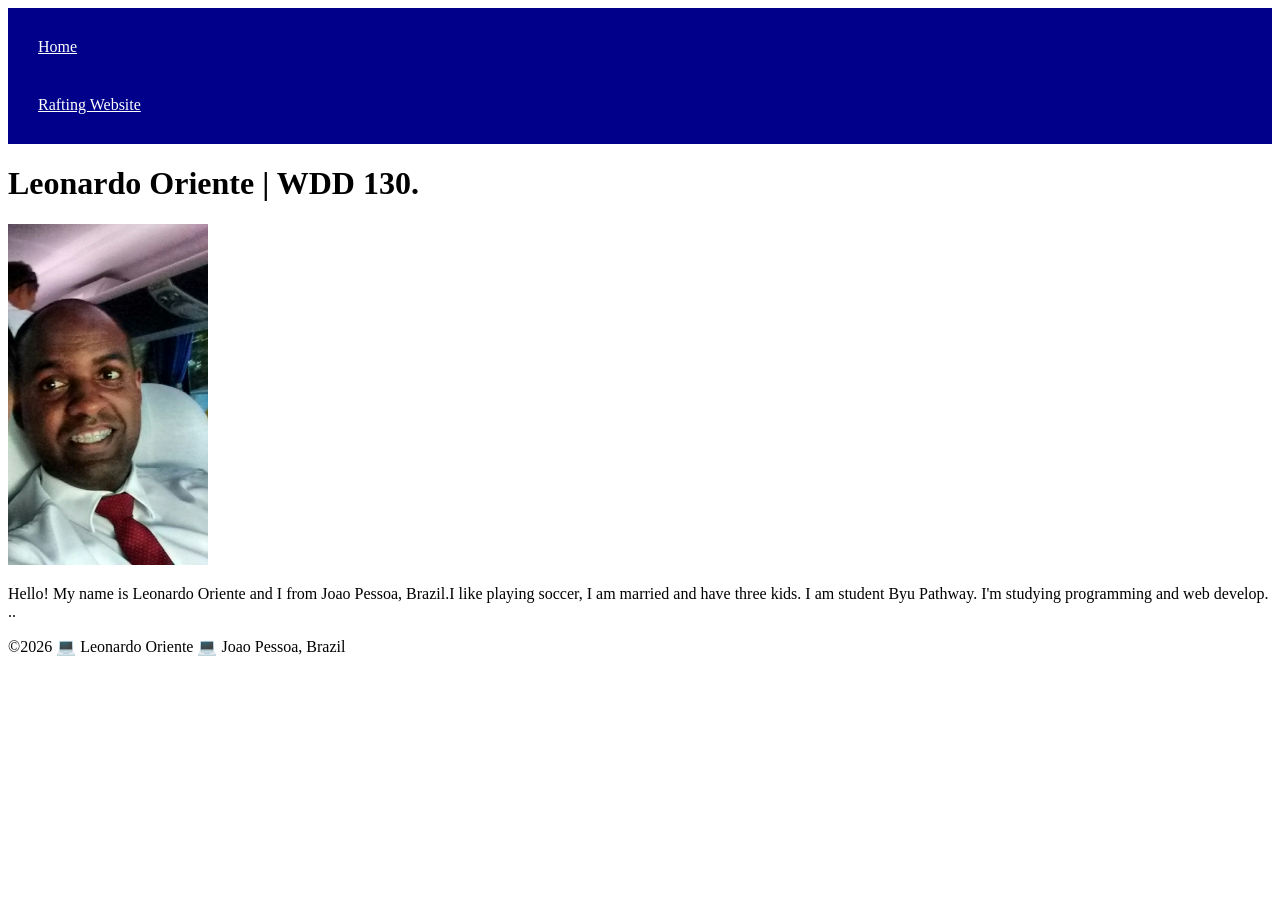
<file: index.html>
<!DOCTYPE html>
<html lang="en-US">

<head>
    <meta charset="utf-8">
    <meta name="viewport" content="width=device-width,initial-scale=1.0">
    <title>Leonardo Oriente | WWD 130</title>
    <link rel="stylesheet" href="styles/styles.css">
    
</head>

<body>
    <header>
        <nav>
            <a href="#">Home</a>
            <a href="wwr/">Rafting Website</a>
        </nav>
    </header>
    <main>
        <h1>Leonardo Oriente | WDD 130.</h1>
        <img src="images/leonardooriente.jpg" alt="" Hello my name is Leonardo Oriente" width="200">
        <p>Hello! My name is Leonardo Oriente and I from Joao Pessoa, Brazil.I like playing soccer,
            I am married and have three kids. I am student Byu Pathway. I'm studying programming and
            web develop. ..</p>


    </main>
    <footer>
        <p>©2026 💻 Leonardo Oriente 💻 Joao Pessoa, Brazil</p>

    </footer>
</body>

</html>
</file>
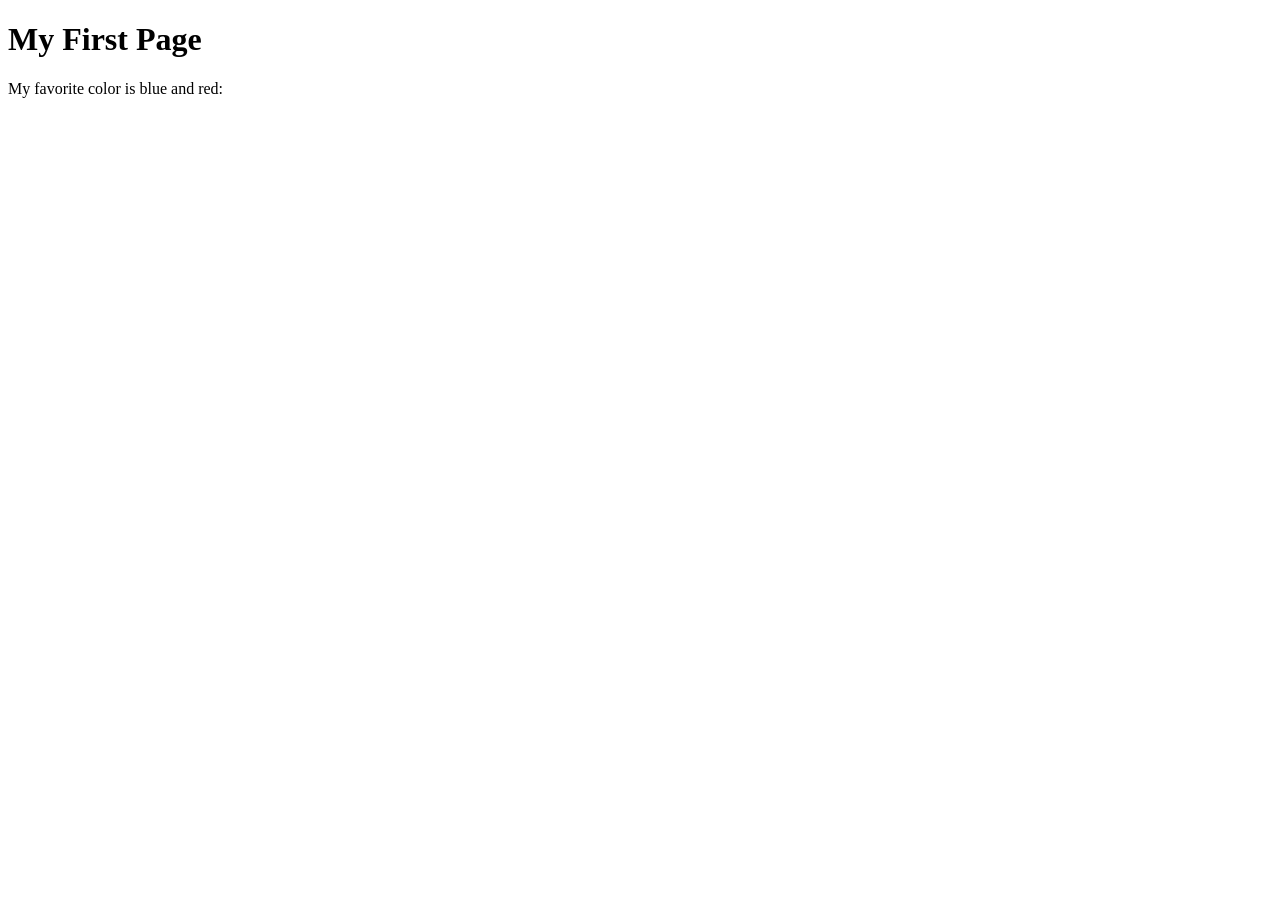
<file: week01/first-page.html>
<!DOCTYPE html>
<html lang="en">
<head>
    <meta charset="UTF-8">
    <meta name="viewport" content="width=device-width, initial-scale=1.0">
    <title>My First Page</title>
</head>
<body>
    <h1>My First Page</h1>
    <p>My favorite color is blue and red: </p>
</body>
</html>
</file>
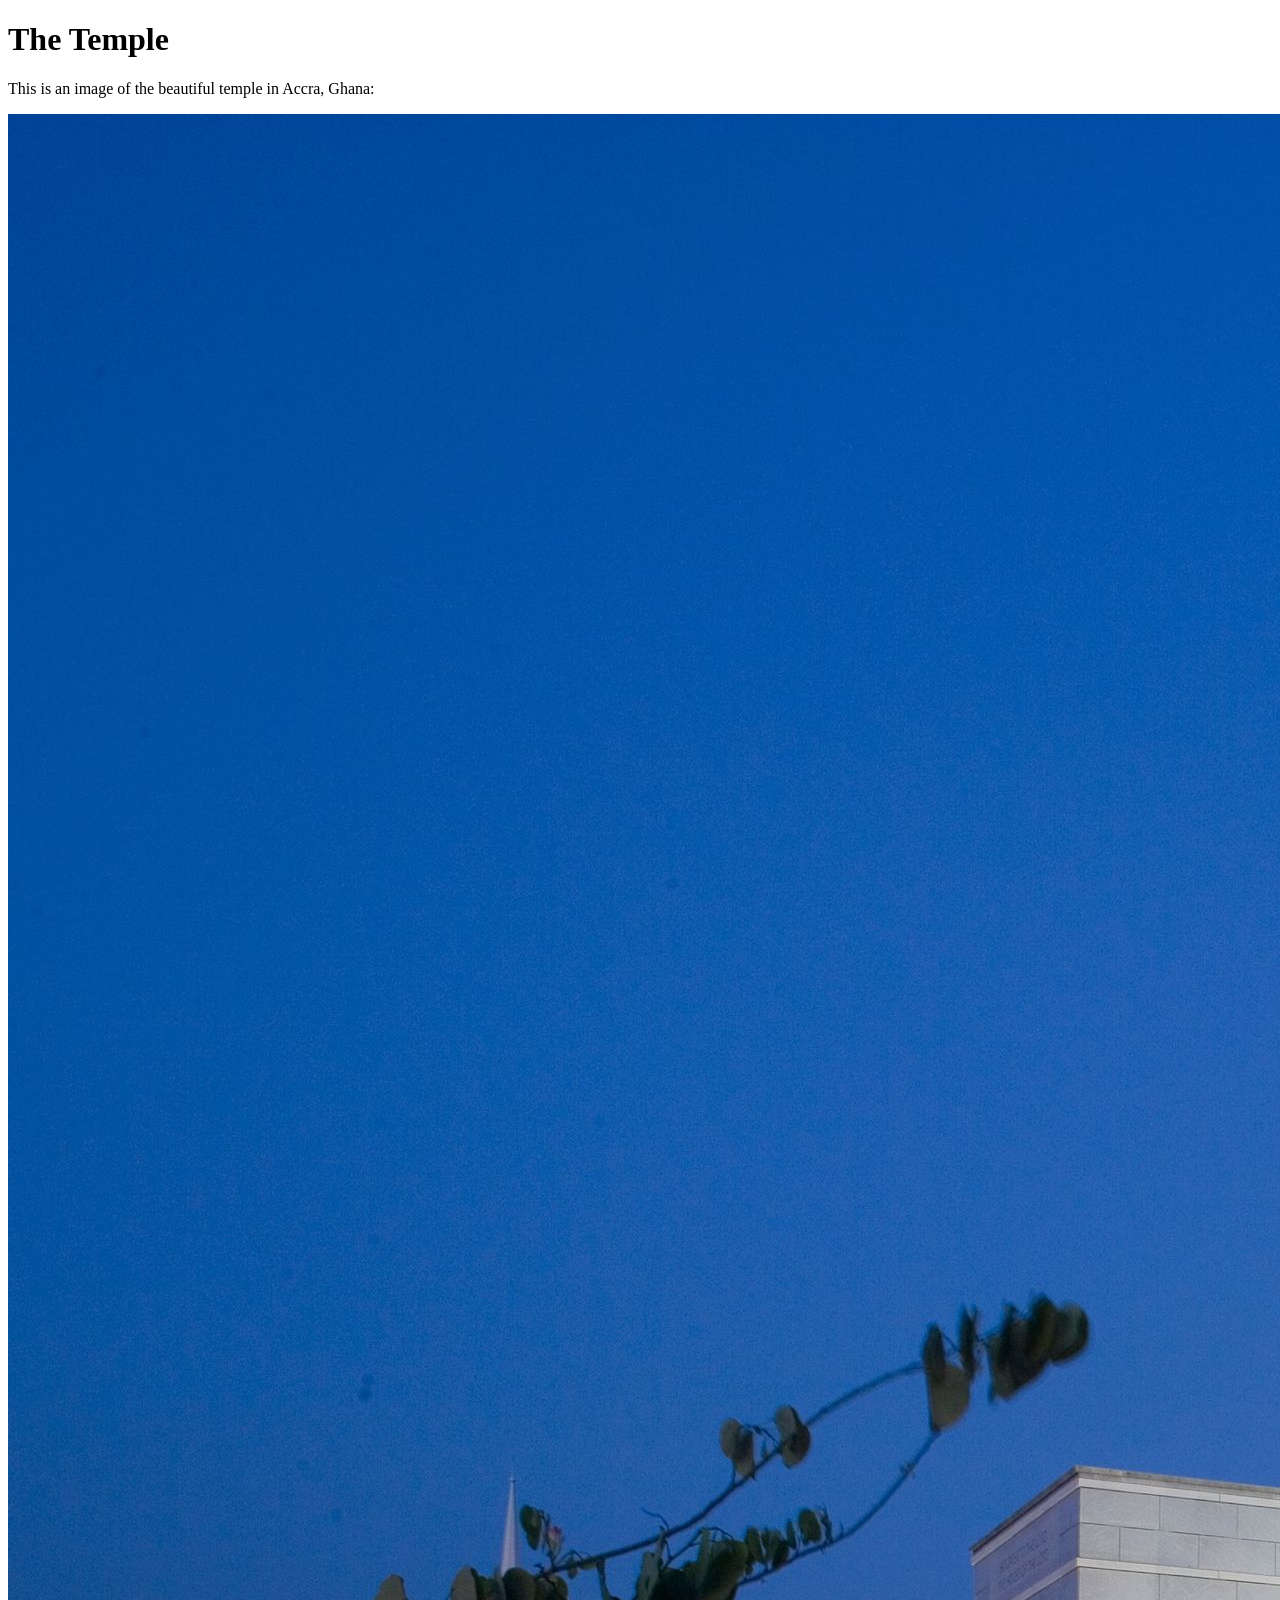
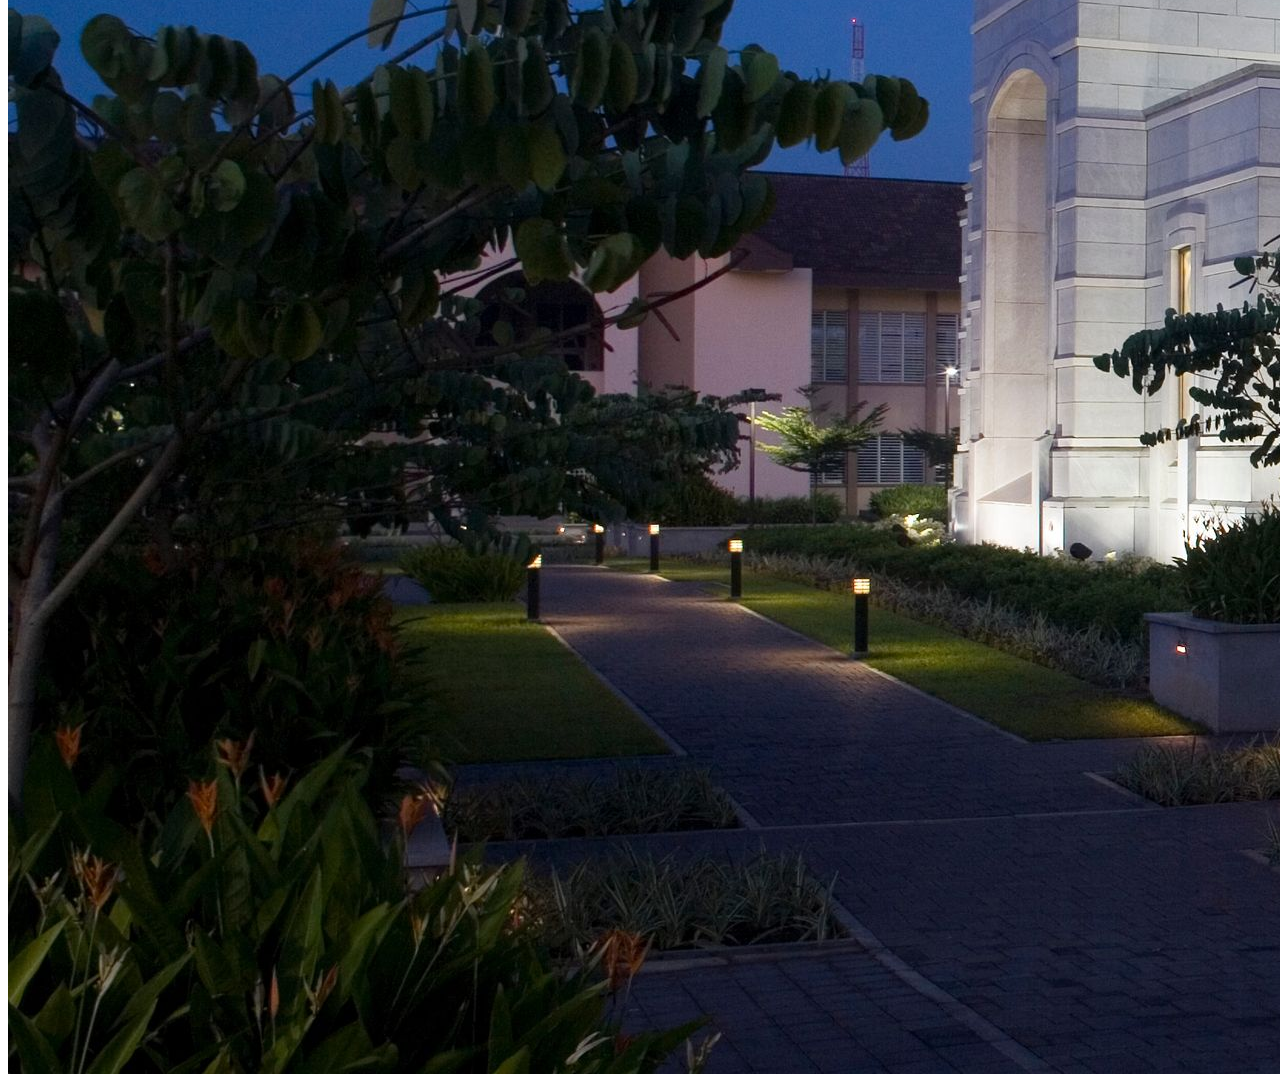
<file: week01/images.html>
<!DOCTYPE html>
<html lang="en">
<head>
    <meta charset="UTF-8">
    <meta name="viewport" content="width=device-width, initial-scale=1.0">
    <title>Temple Image</title>
</head>
<body>
    <h1>The Temple</h1>
    <p>This is an image of the beautiful temple in Accra, Ghana:</p>
    <img src="images/temple-large.jpeg" alt="The Accra Ghana Temple">
    
</body>
</html>
</file>
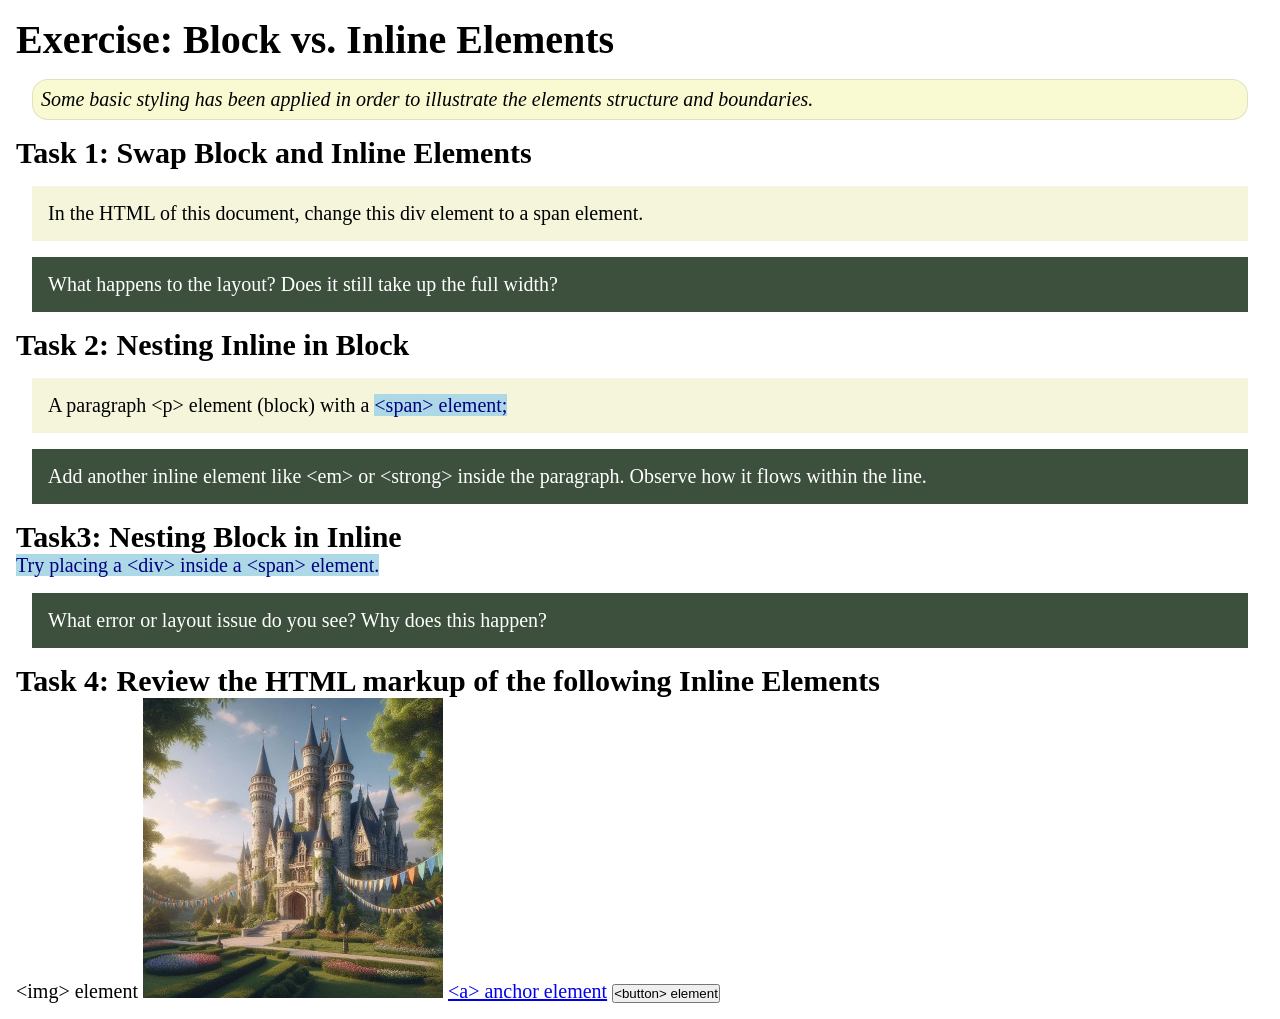
<file: week02/block-vs-inline.html>
<!DOCTYPE html>
<html lang="en">

<head>
    <meta charset="UTF-8">
    <meta name="viewport" content="width=device-width, initial-scale=1.0">
    <title>Exercise: Block vs. Inline Elements</title>
    <link rel="stylesheet" href="styles/block-vs-inline.css">
</head>

<body>
    <main>
        <h1>Exercise: Block vs. Inline Elements</h1>
        <p class="note">Some basic styling has been applied in order to illustrate the elements structure and
            boundaries.</p>

        <h2>Task 1: Swap Block and Inline Elements</h2>
        <div>In the HTML of this document, change this div element to a span element.</div>

        <p class="question">What happens to the layout? Does it still take up the full width?</p>

        <h2>Task 2: Nesting Inline in Block</h2>
        <p>A paragraph &lt;p&gt; element (block) with a <span>&lt;span&gt; element;</span></p>
        <p class="question">Add another inline element like &lt;em&gt; or &lt;strong&gt; inside the paragraph. Observe
            how it flows within the line.</p>

        <h2>Task3: Nesting Block in Inline</h2>
        <span>Try placing a &lt;div&gt; inside a &lt;span&gt; element.</span>
            <p class="question">What error or layout issue do you see? Why does this happen?</p>


            <h2>Task 4: Review the HTML markup of the following Inline Elements</h2>
        &lt;img&gt; element
        <img src="images/castle.webp" alt="placeholder image (images are inline)" width="300" height="300">
        <a href="https://churchofjesuschrist.org">&lt;a&gt; anchor element</a>
        <button type="button">&lt;button&gt; element</button>
    </main>
</body>

</html>
</file>
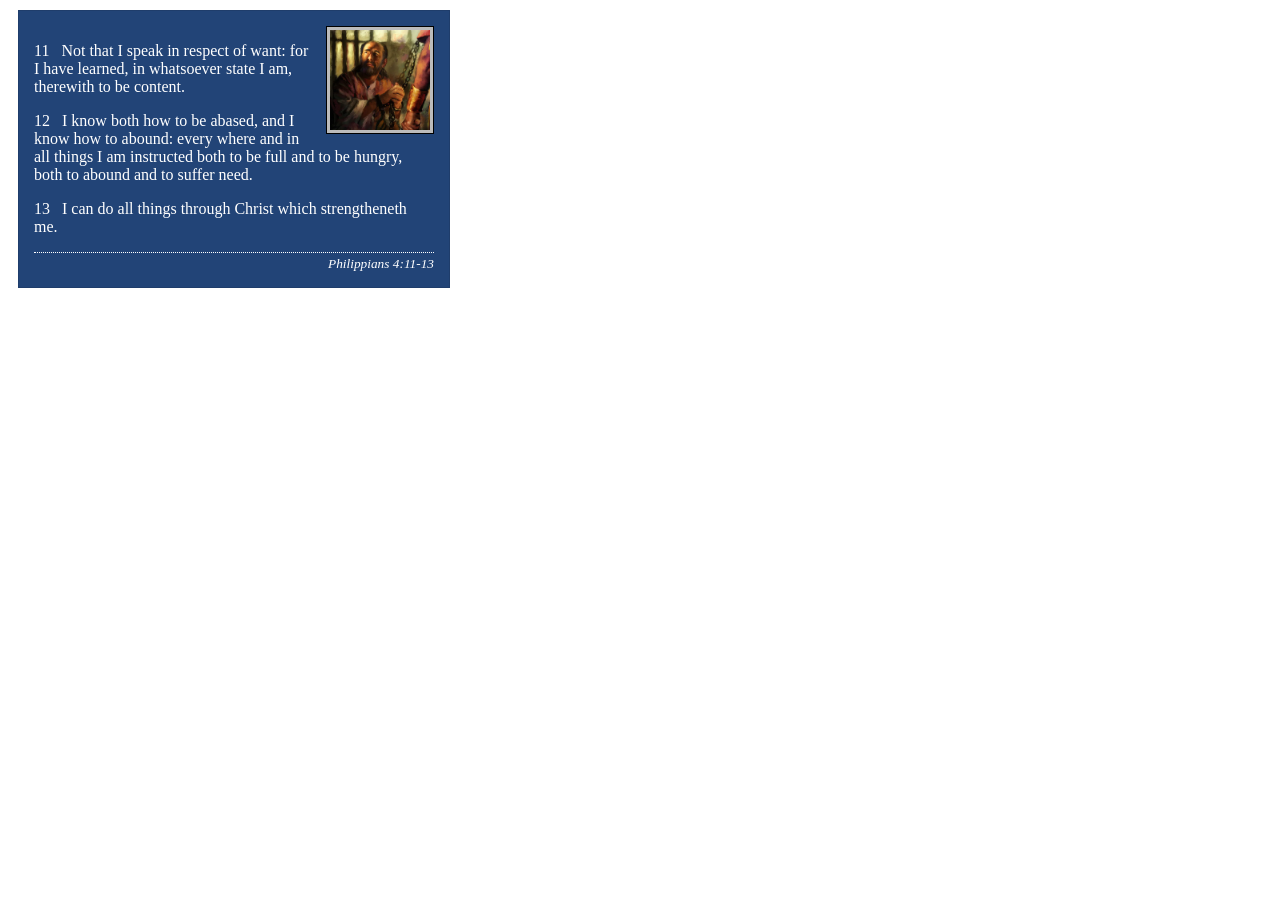
<file: week02/box-model-solution.html>
<!DOCTYPE html>
<html lang="en">
<head>
    <meta charset="UTF-8">
    <meta name="viewport" content="width=device-width, initial-scale=1.0">
    <title>Box Model Activity</title>
    <link rel="stylesheet" href="styles/box-model-solution.css">
</head>
<body>
    <main>
        <div class="callout">
            <img src="images/apostle-paul-imprisoned.webp" alt="Paul the Apostle - Imprisoned in Rome" width="200" height="200">
            <blockquote>
                <p>11 &nbsp; Not that I speak in respect of want: for I have learned, in whatsoever state I am, therewith to be content.</p>
                <p>12 &nbsp; I know both how to be abased, and I know how to abound: every where and in all things I am instructed both to be full and to be hungry, both to abound and to suffer need.</p>
                <p>13 &nbsp; I can do all things through Christ which strengtheneth me.</p>
            </blockquote>
            <cite>Philippians 4:11-13</cite>
        </div>
    </main>
</body>
</html>
</file>
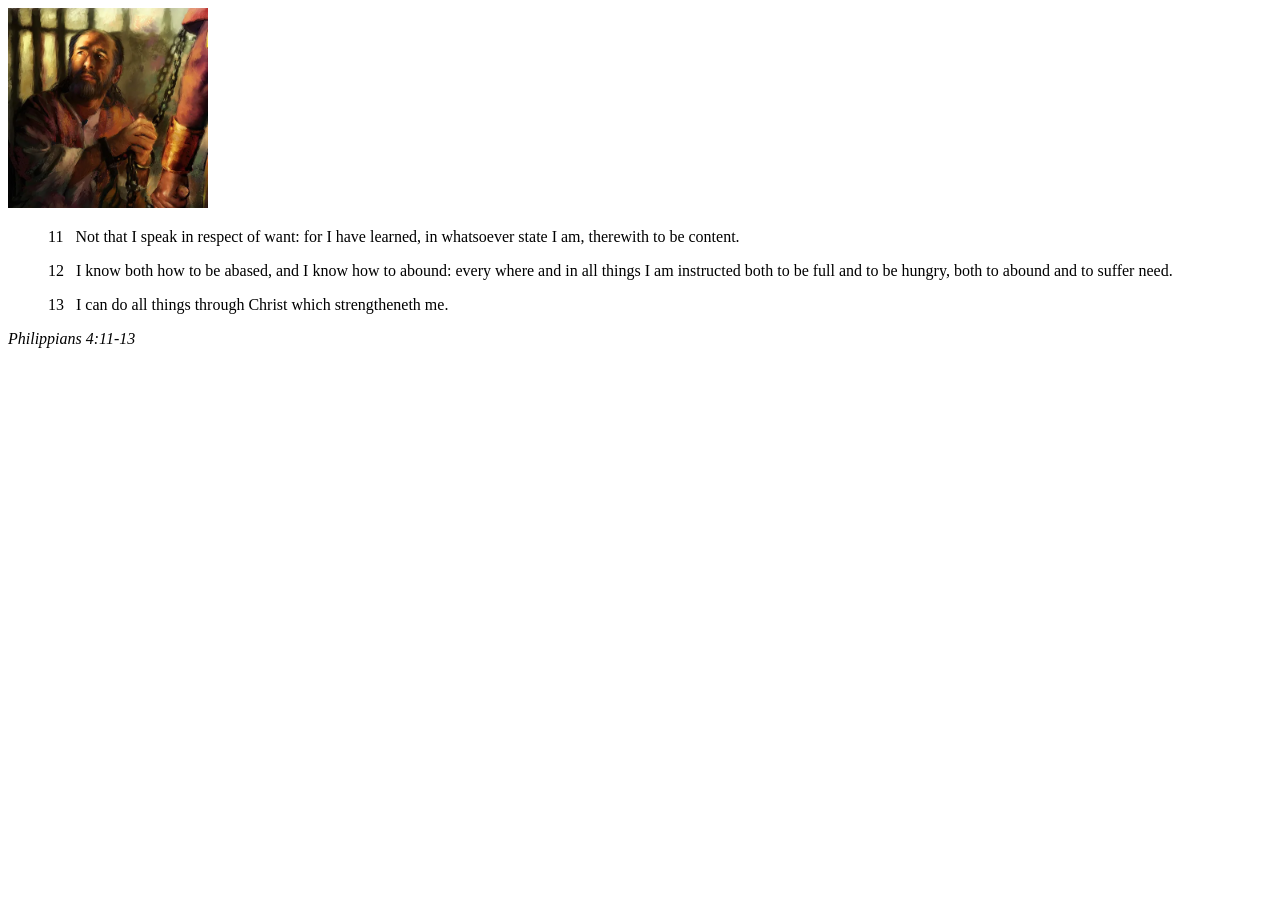
<file: week02/box-model.html>
<!DOCTYPE html>
<html lang="en">
<head>
    <meta charset="UTF-8">
    <meta name="viewport" content="width=device-width, initial-scale=1.0">
    <title>Box Model Activity</title>
</head>
<body>
    <main>
        <div class="callout">
            <img src="images/apostle-paul-imprisoned.webp" alt="Paul the Apostle - Imprisoned in Rome" width="200" height="200">
            <blockquote>
                <p>11 &nbsp; Not that I speak in respect of want: for I have learned, in whatsoever state I am, therewith to be content.</p>
                <p>12 &nbsp; I know both how to be abased, and I know how to abound: every where and in all things I am instructed both to be full and to be hungry, both to abound and to suffer need.</p>
                <p>13 &nbsp; I can do all things through Christ which strengtheneth me.</p>
            </blockquote>
            <cite>Philippians 4:11-13</cite>
        </div>
    </main>
</body>
</html>
</file>
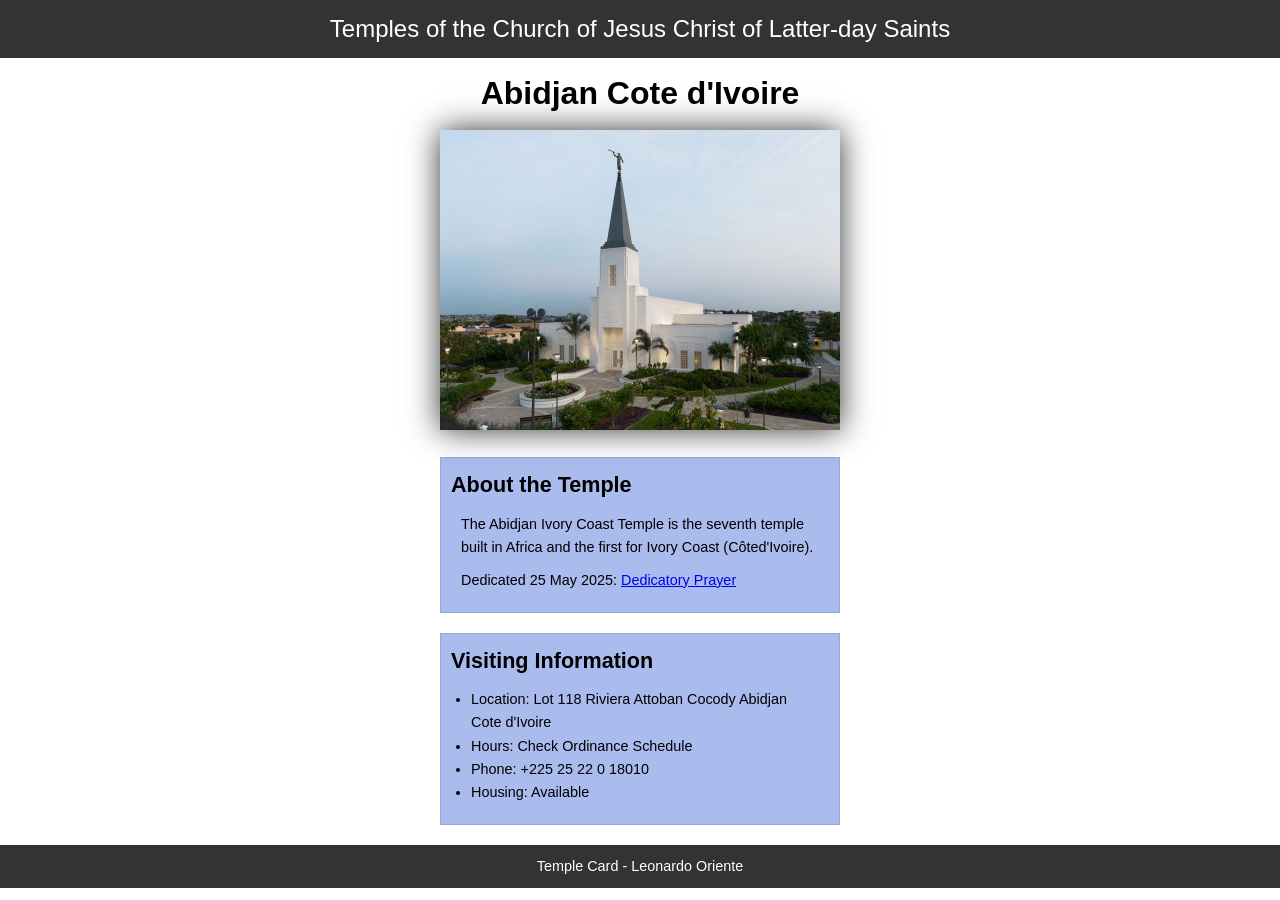
<file: week02/temple.html>
<!DOCTYPE html>
<html lang="en">

<head>
    <meta charset="UTF-8">
    <meta name="viewport" content="width=device-width, initial-scale=1.0">
    <title>Temple Card - Abidjan Cote d'Ivoire</title>
    <link rel="stylesheet" href="styles/temple.css">
</head>

<body>
    <header>
        <p>Temples of the Church of Jesus Christ of Latter-day Saints</p>
    </header>
    <main>
        <h1>Abidjan Cote d'Ivoire</h1>
        <picture>
            <img src="images/abidjan-ivory-coast.jpeg" alt="Abidjan Cote d'Ivoire Temple">
        </picture>
        <section>
            <h2>About the Temple</h2>
            <p>The Abidjan Ivory Coast Temple is the seventh temple built in Africa and the first
                for Ivory Coast (Côted'Ivoire).</p>
            <p>Dedicated 25 May 2025: <a
                  href="https://www.churchofjesuschrist.org/temples/dedicatory-prayer/abidjan-ivory-coast-temple/2025-05-25?lang=eng"
                  target="_blank" rel="noopener noreferrer">Dedicatory Prayer</a></p>
        </section>
        <section>
            <h2>Visiting Information</h2>
            <ul>
                <li>Location: Lot 118 Riviera Attoban Cocody Abidjan Cote d'Ivoire</li>
                <li>Hours: Check Ordinance Schedule</li>
                <li>Phone: +225 25 22 0 18010</li>
                <li>Housing: Available</li>
            </ul>
        </section>
    </main>
    <footer>
        <p>Temple Card - Leonardo Oriente</p>
    </footer>
</body>

</html>
</file>
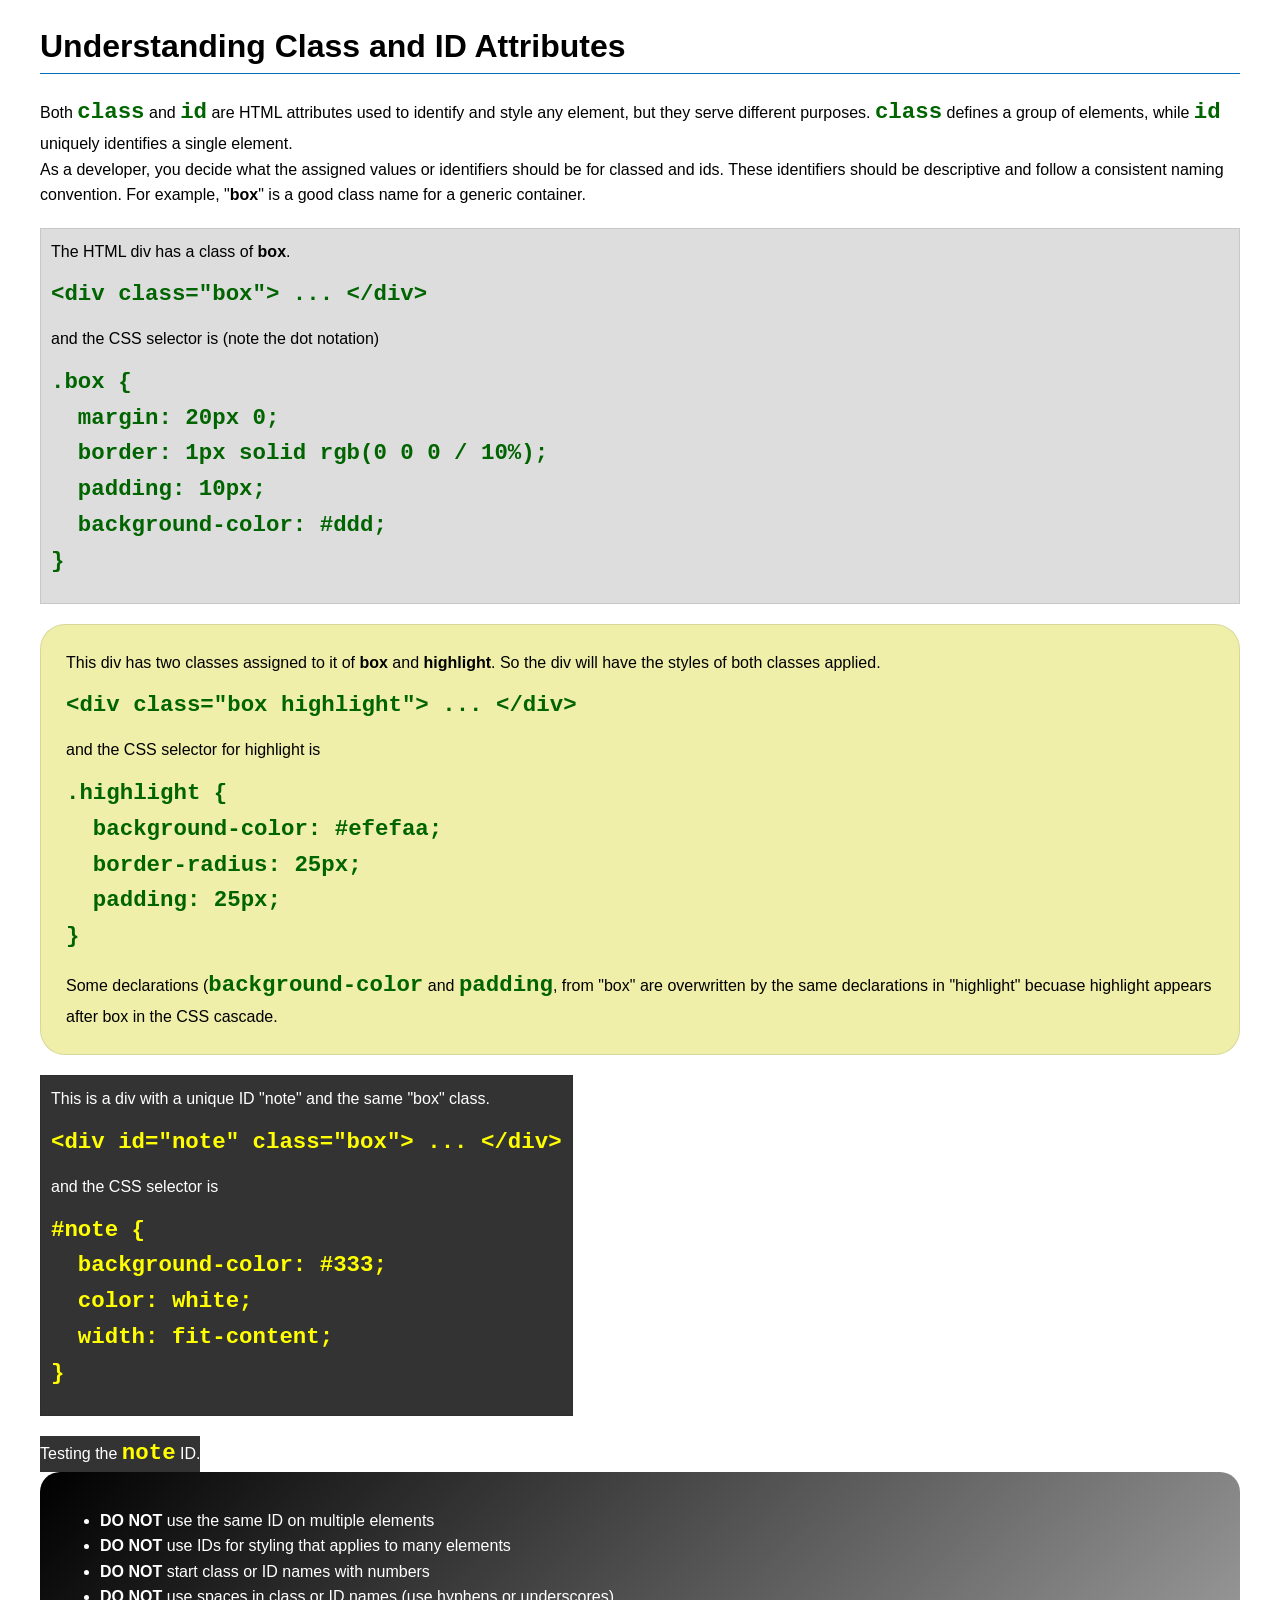
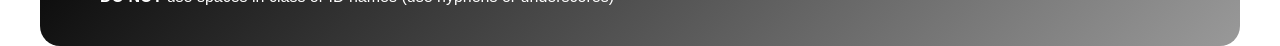
<file: week03/class-and-id.html>
<!DOCTYPE html>
<html lang="en">

<head>
    <meta charset="UTF-8">
    <meta name="viewport" content="width=device-width, initial-scale=1.0">
    <title>Class vs ID Attributes</title>
    <link rel="stylesheet" href="styles/class-and-id.css">
</head>

<body>
    <h1>Understanding Class and ID Attributes</h1>
    <p>Both <code>class</code> and <code>id</code> are HTML attributes used to identify and style any element, but they
        serve different purposes. <code>class</code> defines a group of elements, while <code>id</code> uniquely
        identifies a single element.</p>
    <p>As a developer, you decide what the assigned values or identifiers should be for classed and ids. These
        identifiers should be
        descriptive and follow a consistent naming convention. For example, "<strong>box</strong>" is a good class name
        for a generic container.</p>
    <div class="box">
        <p>The HTML div has a class of <strong>box</strong>.</p>
        <pre><code class="html">&lt;div class="box"&gt; ... &lt;/div&gt;</code></pre>
        and the CSS selector is (note the dot notation)
        <pre><code class="css">.box {
  margin: 20px 0;
  border: 1px solid rgb(0 0 0 / 10%);
  padding: 10px;
  background-color: #ddd; 
}</code></pre>
    </div>

    <div class="box highlight">
        <p>This div has two classes assigned to it of <strong>box</strong> and <strong>highlight</strong>. So the div
            will have the styles of both classes applied.</p>
        <pre><code class="html">&lt;div class="box highlight"&gt; ... &lt;/div&gt;</code></pre>
        and the CSS selector for highlight is
        <pre><code class="css">.highlight {
  background-color: #efefaa;
  border-radius: 25px;
  padding: 25px;
}</code></pre>
<p>Some declarations (<code>background-color</code> and <code>padding</code>, from "box" are overwritten by the same declarations in "highlight" becuase highlight appears after box in the CSS cascade.</p>
    </div>

    <div id="note" class="box">
        <p>This is a div with a unique ID "note" and the same "box" class.</p>
        <pre><code class="html">&lt;div id="note" class="box"&gt; ... &lt;/div&gt;</code></pre>
        and the CSS selector is
        <pre><code class="css">#note {
  background-color: #333;
  color: white;
  width: fit-content;
}</code></pre>
    </div>

    <div id="note">
        <p>Testing the <code>note</code> ID.</p>
    </div>

    <section id="best-practice">
        <ul>
            <li><strong>DO NOT</strong> use the same ID on multiple elements</li>
            <li><strong>DO NOT</strong> use IDs for styling that applies to many elements</li>
            <li><strong>DO NOT</strong> start class or ID names with numbers</li>
            <li><strong>DO NOT</strong> use spaces in class or ID names (use hyphens or underscores)</li>
        </ul>
    </section>




</body>

</html>
</file>
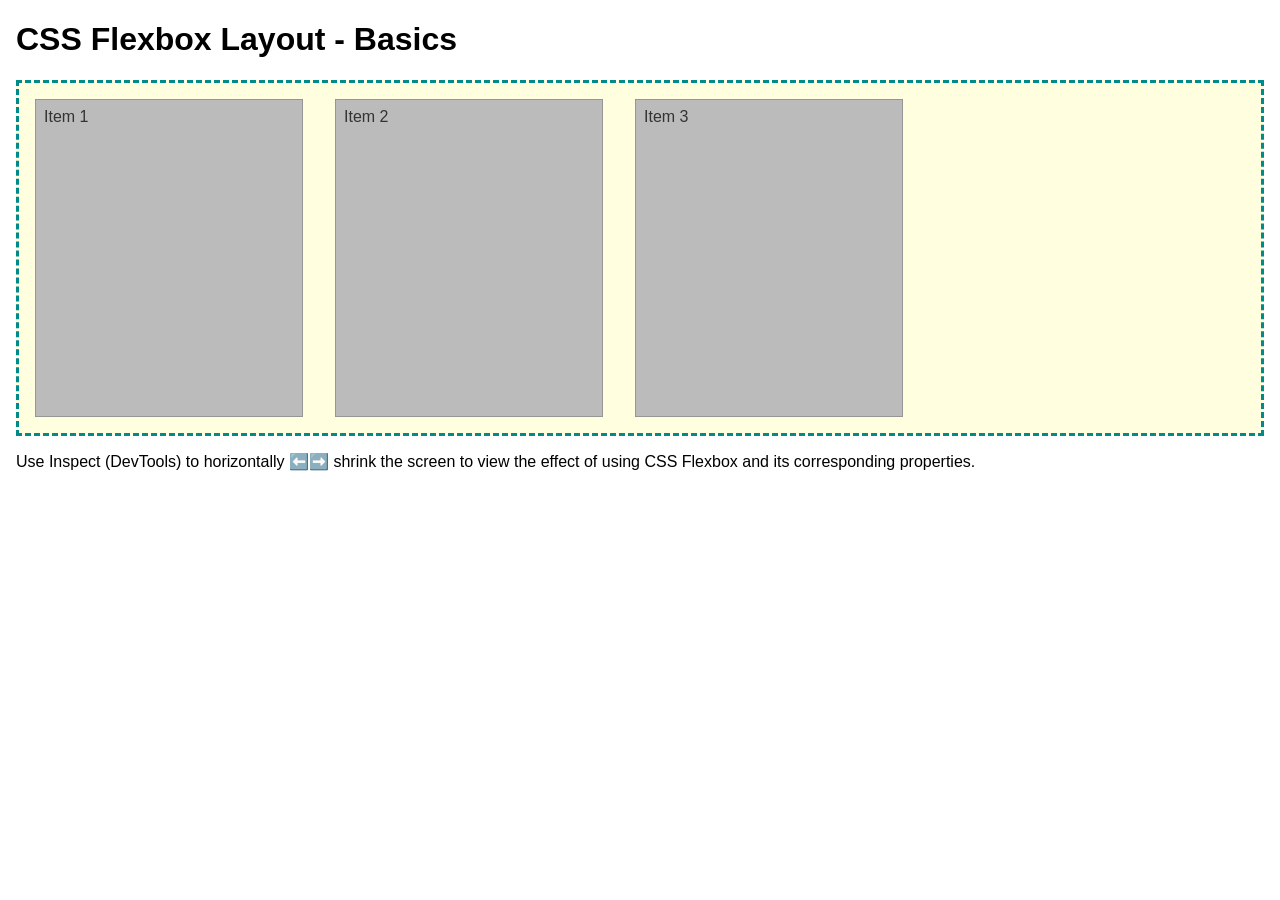
<file: week04/flexbox-layout.html>
<!DOCTYPE html>
<html lang="en">
<head>
    <meta charset="UTF-8">
    <meta name="viewport" content="width=device-width, initial-scale=1.0">
    <title>CSS Flexbox Layout - Basics</title>
    <link rel="stylesheet" href="styles/flexbox.css">
</head>
<body>
    <main>
        <h1>CSS Flexbox Layout - Basics</h1>
        <div class="flex-container">
            <div class="flex-item item1">Item 1</div>
            <div class="flex-item item2">Item 2</div>
            <div class="flex-item item3">Item 3</div>
        </div>
        <p>Use Inspect (DevTools) to horizontally ⬅️➡️ shrink the screen to view the effect of using CSS Flexbox and its corresponding properties.</p>
    </main>
</body>
</html>
</file>
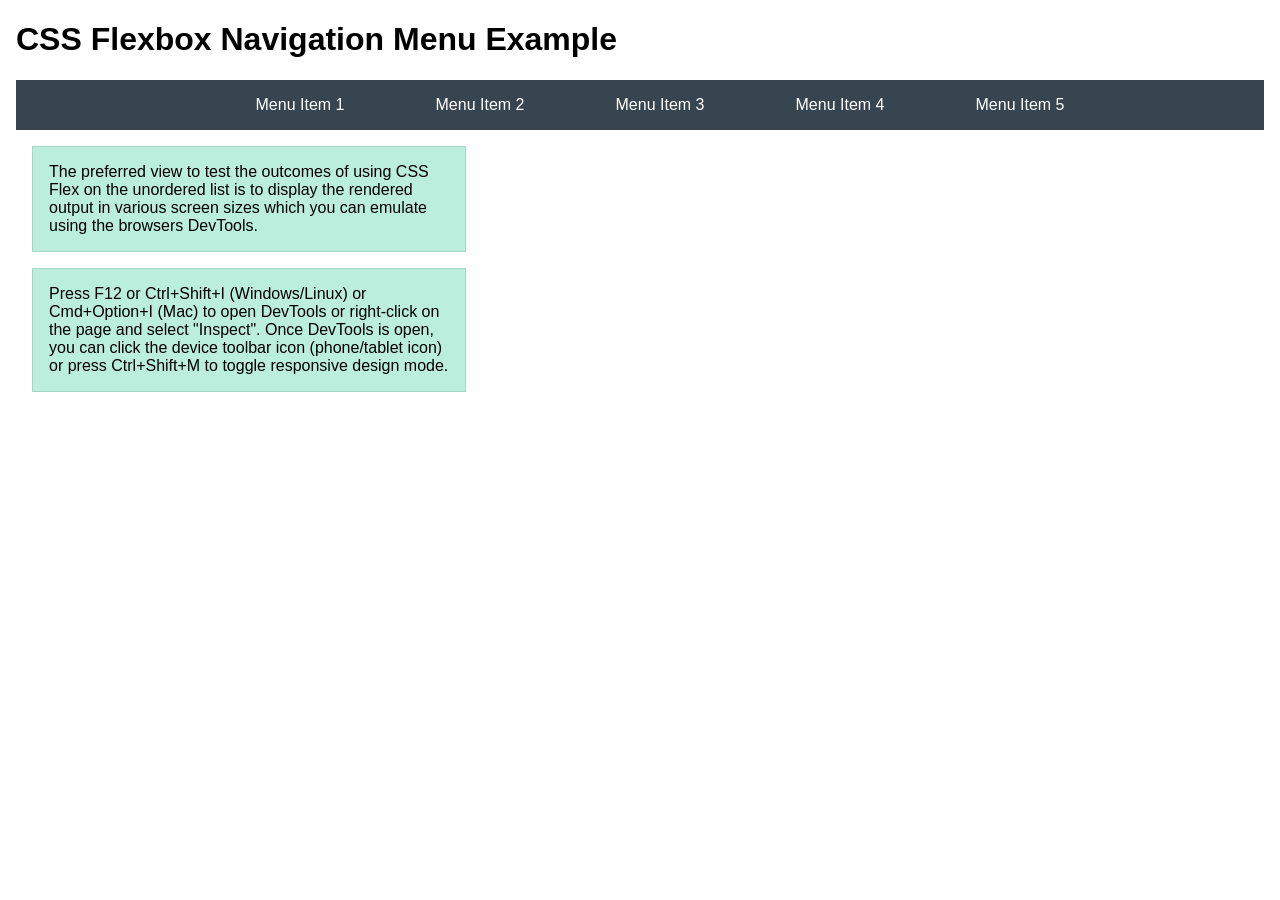
<file: week04/flexbox-menu.html>
<!DOCTYPE html>
<html lang="en">
<head>
    <meta charset="UTF-8">
    <meta name="viewport" content="width=device-width, initial-scale=1.0">
    <title>CSS Flexbox - Navigation Menu</title>
    <link rel="stylesheet" href="styles/flexbox-menu.css">
</head>
<body>
    <main>
        <h1>CSS Flexbox Navigation Menu Example</h1>
        <nav>
            <ul>
                <li><a href="#">Menu Item 1</a></li>
                <li><a href="#">Menu Item 2</a></li>
                <li><a href="#">Menu Item 3</a></li>
                <li><a href="#">Menu Item 4</a></li>
                <li><a href="#">Menu Item 5</a></li>
            </ul>
        </nav>
        <p>The preferred view to test the outcomes of using CSS Flex on the unordered list is to display the rendered output in various screen sizes which you can emulate using the browsers DevTools.</p>

        <p>Press F12 or Ctrl+Shift+I (Windows/Linux) or Cmd+Option+I (Mac) to open DevTools or right-click on the page and select "Inspect". Once DevTools is open, you can click the device toolbar icon (phone/tablet icon) or press Ctrl+Shift+M to toggle responsive design mode.</p>

                      
        
    </main>
</body>
</html>
</file>
<file: styles/styles.css>
nav {
  background-color: darkblue;
  padding: 10px;
}

nav a {
    color: white;
    display: block;
    padding: 20px
}
</file>
<file: week02/styles/block-vs-inline.css>
* {
    margin: 0;
    padding: 0;
}

body {
    font-size: 20px;
    margin: 1rem;
}

p,
div {
    background-color: beige;
    margin: 1rem;
    padding: 1rem;
}

span {
    color: navy;
    background-color: lightblue;
}

code {
    margin: 0;
    padding: 0;
    color: green;
    font-size: 1.2rem;
}

.note {
    font-style: italic;
    background-color: lightgoldenrodyellow;
    border-radius: 1rem;
    border: 1px solid rgb(0 0 0 / 10%);
    margin: 1rem;
    padding: .5rem;
}

.question {
    background-color: #3d503d;
    color: #fff;
}
</file>
<file: week02/styles/box-model-solution.css>
.callout {
    max-width: 400px;
    margin: 10px;
    border: 1px solid rgba(0, 0, 0, .1);
    padding: 15px;
    background-color: #247;
    color: #fff;
}

.callout img {
    float: right;
    margin: 0 0 10px 15px;
    border: 1px solid #000;
    padding: 3px;
    background-color: #bbb;
    width: 100px;
    height: auto;

}

blockquote {
    margin: 0;
}

cite {
    display: block;
    border-top: 1px dotted #fff;
    padding-top: 3px;
    text-align: right;
    font-size: smaller;
}
</file>
<file: week02/styles/temple.css>
* {
    margin: 0;
    padding: 0;
}

body {
    font-family: Arial, sans-serif;
    line-height: 1.6;
}

header,
footer {
    background-color: #333;
    color: #fff;
    padding: 10px;
    text-align: center;
    font-size: 1.5rem;
}

main {
    width: 400px;
    margin: 0 auto;
}

h1 {
    margin: 10px;
    text-align: center;
}

h2 {
    border-bottom: 1xp solid #222;
}

img {
    width: 100%;
    height: auto;
    box-shadow: 0 0 30px #333;
}

section {
    margin: 20px 0;
    border: 1px solid rgb(0 0 0 / 10%);
    padding: 10px;
    background-color: #abe;
    font-size: .9rem;

}

section p {
    margin: 10px;
}

ul {
    margin: 10px 20px;
}

footer {
    font-size: .9rem;
}
</file>
<file: week03/styles/class-and-id.css>
body {
    font-family: Arial, sans-serif;
    line-height: 1.6;
    margin: 0;
    padding: 0 40px;
}

h1 {
    border-bottom: 1px solid rgb(0 110 182);
    padding-bottom: 0;
}



p {
    margin: 0;
}

code {
    color: darkgreen;
    font-weight: 700;
    font-size: 1.4rem;
}

/* Class examples - can be reused */

.box {
    margin: 20px 0;
    border: 1px solid rgb(0 0 0 / 10%);
    padding: 10px;
    background-color: #ddd; /* this is shorthand for #dddddd */
}

.highlight {
    background-color: #efefaa;
    border-radius: 25px;
    padding: 25px;
}

/* ID examples - should be unique */

#note {
    background-color: #333;
    color: white;
    width: fit-content;
}

#note code {
    color: yellow;
}

#best-practice {
    background: linear-gradient(135deg, #000 0%, #999 100%);
    color: white;
    border-radius: 20px;
    padding: 20px
}
</file>
<file: week04/styles/flexbox.css>
body {
    font-family: Helvetica, Arial, sans-serif;
    margin: 1rem;
}

.flex-container {
    border: 3px dashed darkcyan;
    background-color: lightyellow;
    display: flex;
    flex-wrap: wrap;
}

.flex-item {
    width: 250px;
    margin: 1rem;
    border: 1px solid rgb(0 0 0 / 20%);
    padding: 0.5rem;
    background-color: #bbb;
    color: #333;
}

.item1 {
    min-height: 100px;
}

.item2 {
    min-height: 200px;
}

.item3 {
    min-height: 300px;
}
</file>
<file: week04/styles/flexbox-menu.css>
body {
    font-family: Helvetica, Arial, sans-serif;
    margin: 1rem;
}

nav {
    background-color: #36454f;
}

nav ul {
    list-style-type: none;
    display: flex;
    flex-wrap: wrap;
    max-width: 900px;
    margin: 0 auto;
    justify-content: space-around;
    align-items: center;
}

nav a {
    display: block;
    color: #fff;
    text-align: center;
    padding: 1rem;
    text-decoration: none;
}

p {
    margin: 1rem;
    border: 1px solid rgb(0 0 0 / 10%);
    padding: 1rem;
    background-color: #bed;
    max-width: 400px;
}

#devtools-btn {
    background-color: #36454f;
    color: white;
    border: none;
    padding: 12px 24px;
    margin: 1rem;
    font-size: 16px;
    font-family: Helvetica, Arial, sans-serif;
    border-radius: 4px;
    cursor: pointer;
    transition: background-color 0.3s ease;
}

#devtools-btn:hover {
    background-color: #4a5a6a;
}

#devtools-btn:active {
    background-color: #2a3a4a;
}
</file>
